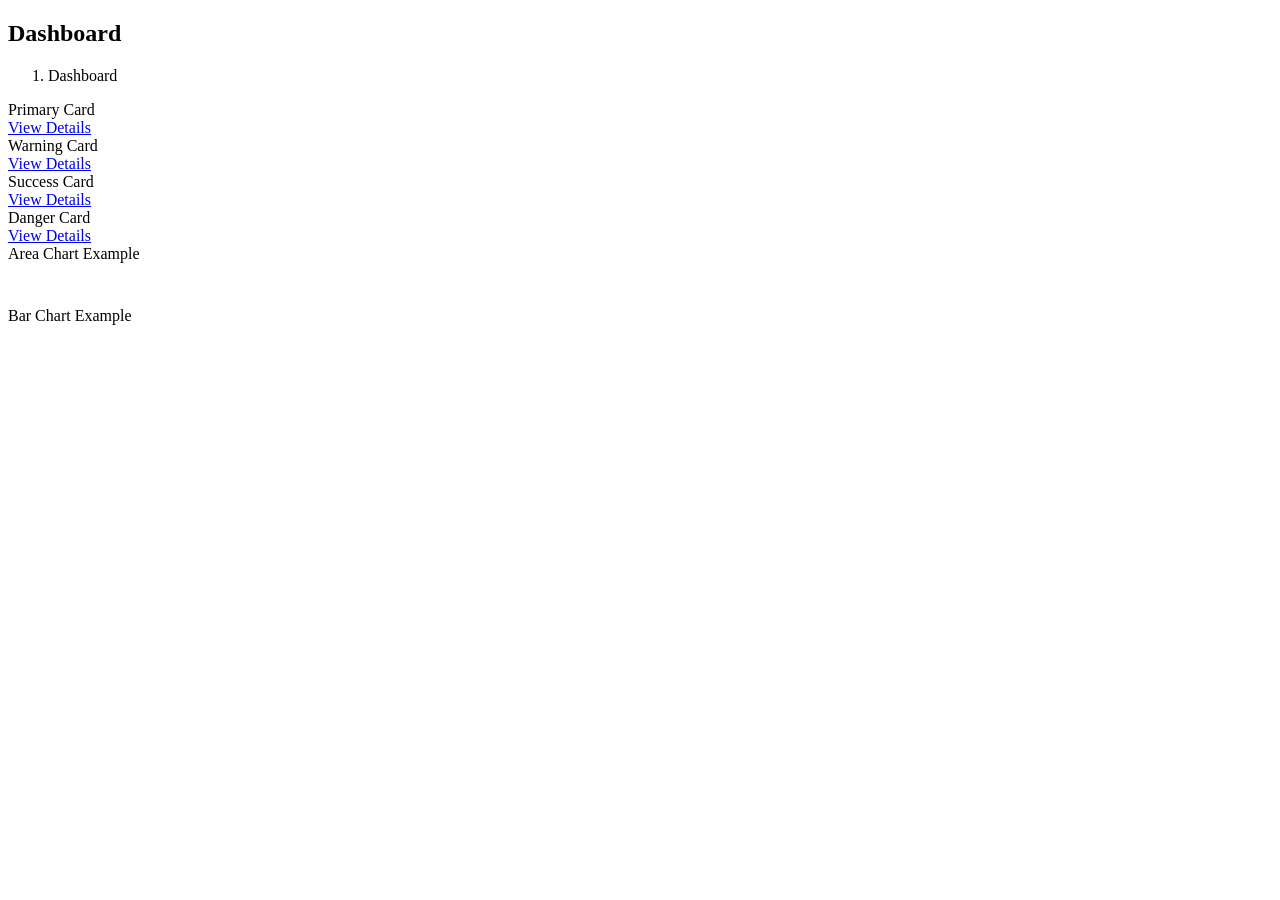
<file: src/main/resources/templates/index.html>
<!DOCTYPE html>
<html lang="en" xmlns:th="http://thymeleaf.org" xmlns:layout="http://www.ultraq.net.nz/thymeleaf/layout" layout:decorate="~{layout}">

<head>
    <meta charset="UTF-8">
    <meta name="viewport" content="width=device-width, initial-scale=1.0">
</head>

<body>
    <section layout:fragment="content">
        <h1 class="mt-4">Dashboard</h1>
        <ol class="breadcrumb mb-4">
            <li class="breadcrumb-item active">Dashboard</li>
        </ol>
        <div class="row">
            <div class="col-xl-3 col-md-6">
                <div class="card bg-primary text-white mb-4">
                    <div class="card-body">Primary Card</div>
                    <div class="card-footer d-flex align-items-center justify-content-between">
                        <a class="small text-white stretched-link" href="#">View Details</a>
                        <div class="small text-white"><i class="fas fa-angle-right"></i></div>
                    </div>
                </div>
            </div>
            <div class="col-xl-3 col-md-6">
                <div class="card bg-warning text-white mb-4">
                    <div class="card-body">Warning Card</div>
                    <div class="card-footer d-flex align-items-center justify-content-between">
                        <a class="small text-white stretched-link" href="#">View Details</a>
                        <div class="small text-white"><i class="fas fa-angle-right"></i></div>
                    </div>
                </div>
            </div>
            <div class="col-xl-3 col-md-6">
                <div class="card bg-success text-white mb-4">
                    <div class="card-body">Success Card</div>
                    <div class="card-footer d-flex align-items-center justify-content-between">
                        <a class="small text-white stretched-link" href="#">View Details</a>
                        <div class="small text-white"><i class="fas fa-angle-right"></i></div>
                    </div>
                </div>
            </div>
            <div class="col-xl-3 col-md-6">
                <div class="card bg-danger text-white mb-4">
                    <div class="card-body">Danger Card</div>
                    <div class="card-footer d-flex align-items-center justify-content-between">
                        <a class="small text-white stretched-link" href="#">View Details</a>
                        <div class="small text-white"><i class="fas fa-angle-right"></i></div>
                    </div>
                </div>
            </div>
        </div>
        <div class="row">
            <div class="col-xl-6">
                <div class="card mb-4">
                    <div class="card-header">
                        <i class="fas fa-chart-area me-1"></i>
                        Area Chart Example
                    </div>
                    <div class="card-body"><canvas id="myAreaChart" width="100%" height="40"></canvas></div>
                </div>
            </div>
            <div class="col-xl-6">
                <div class="card mb-4">
                    <div class="card-header">
                        <i class="fas fa-chart-bar me-1"></i>
                        Bar Chart Example
                    </div>
                    <div class="card-body"><canvas id="myBarChart" width="100%" height="40"></canvas></div>
                </div>
            </div>
        </div>
        <!-- <script src="https://cdn.jsdelivr.net/npm/bootstrap@5.2.3/dist/js/bootstrap.bundle.min.js" crossorigin="anonymous"></script>
        <script src="js/scripts.js"></script>
        <script src="https://cdnjs.cloudflare.com/ajax/libs/Chart.js/2.8.0/Chart.min.js" crossorigin="anonymous"></script>
        <script src="assets/demo/chart-area-demo.js"></script>
        <script src="assets/demo/chart-bar-demo.js"></script>
        <script src="https://cdn.jsdelivr.net/npm/simple-datatables@7.1.2/dist/umd/simple-datatables.min.js" crossorigin="anonymous"></script>
        <script src="js/datatables-simple-demo.js"></script> -->
    </section>
</body>

</html>
</file>
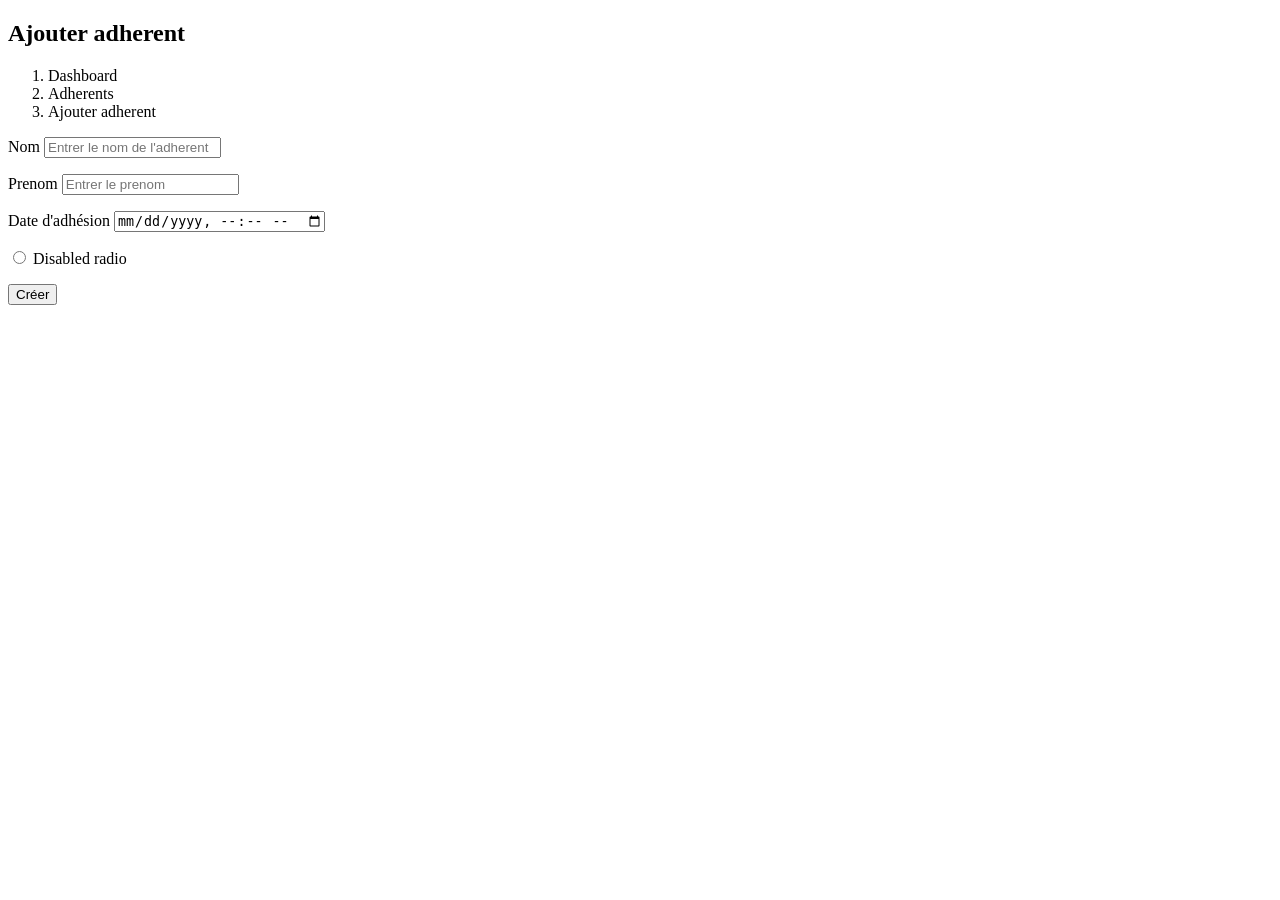
<file: src/main/resources/templates/adherents-create.html>
<!DOCTYPE html>
<html lang="en" xmlns:th="http://thymeleaf.org" xmlns:layout="http://www.ultraq.net.nz/thymeleaf/layout" layout:decorate="~{layout}">

<head>
    <title>Livres creation</title>
</head>

<body class="sb-nav-fixed">
    <section layout:fragment="content">
        <h1 class="mt-4">Ajouter adherent</h1>
        <ol class="breadcrumb mb-4">
            <li class="breadcrumb-item"><a th:href="@{/home}">Dashboard</a></li>
            <li class="breadcrumb-item"><a th:href="@{/adherents}">Adherents</a></li>
            <li class="breadcrumb-item active">Ajouter adherent</li>
        </ol>
        <form role="form" method="post" th:action="@{/admin/adherents/new}" th:object="${adherent}">
            <div class="container">
                <div class="form-group">
                    <label for="nom">Nom</label>
                    <input type="text" 
                           class="form-control" 
                           name="nom"
                           th:field="*{nom}"
                           id="nom" 
                           placeholder="Entrer le nom de l'adherent">
                        <p th:if="${#fields.hasErrors('nom')}" class="text-danger" th:errors="*{nom}"></p>
                </div>
                <div class="form-group">
                    <label for="prenom">Prenom</label>
                    <input type="text" 
                           class="form-control" 
                           name="prenom"
                           th:field="*{prenom}"
                           id="prenom" 
                           placeholder="Entrer le prenom">
                    <p th:if="${#fields.hasErrors('prenom')}" class="text-danger" th:errors="*{prenom}"></p>
                </div>
                <div class="form-group mb-3">
                    <label for="dateAdhesion">Date d'adhésion</label>
                    <input type="datetime-local" 
                           class="form-control" 
                           name="dateAdhesion"
                           th:field="*{dateAdhesion}"
                           id="dateAdhesion" 
                           placeholder="Date d'adhésion">
                    <p th:if="${#fields.hasErrors('dateAdhesion')}" class="text-danger" th:errors="*{dateAdhesion}"></p>
                </div>
                <!-- <div class="form-group">
                    <label for="role">Role</label>
                    <input type="radio" 
                           class="form-control" 
                           name="role"
                           th:field="*{role}"
                           id="role" 
                           placeholder="Entrer le prenom">
                    <p th:if="${#fields.hasErrors('role')}" class="text-danger" th:errors="*{role}"></p>
                </div> -->

                <div class="form-check" th:each="role: ${T(com.kaleba.bookrental.bookrental.model.Role).values()}">
                    <input class="form-check-input" type="radio" name="role" id="flexRadioDefault"  th:field="*{role}" th:value="${role}">
                    <label class="form-check-label" th:for="${#ids.next('role')}" th:text="${role}">
                      Disabled radio
                    </label>
                    <p th:if="${#fields.hasErrors('role')}" class="text-danger" th:errors="*{role}"></p>
                  </div>

                <button type="submit" class="btn btn-primary ">Créer</button>
            </div>
        </form>
    </section>
</body>

</html>
</file>
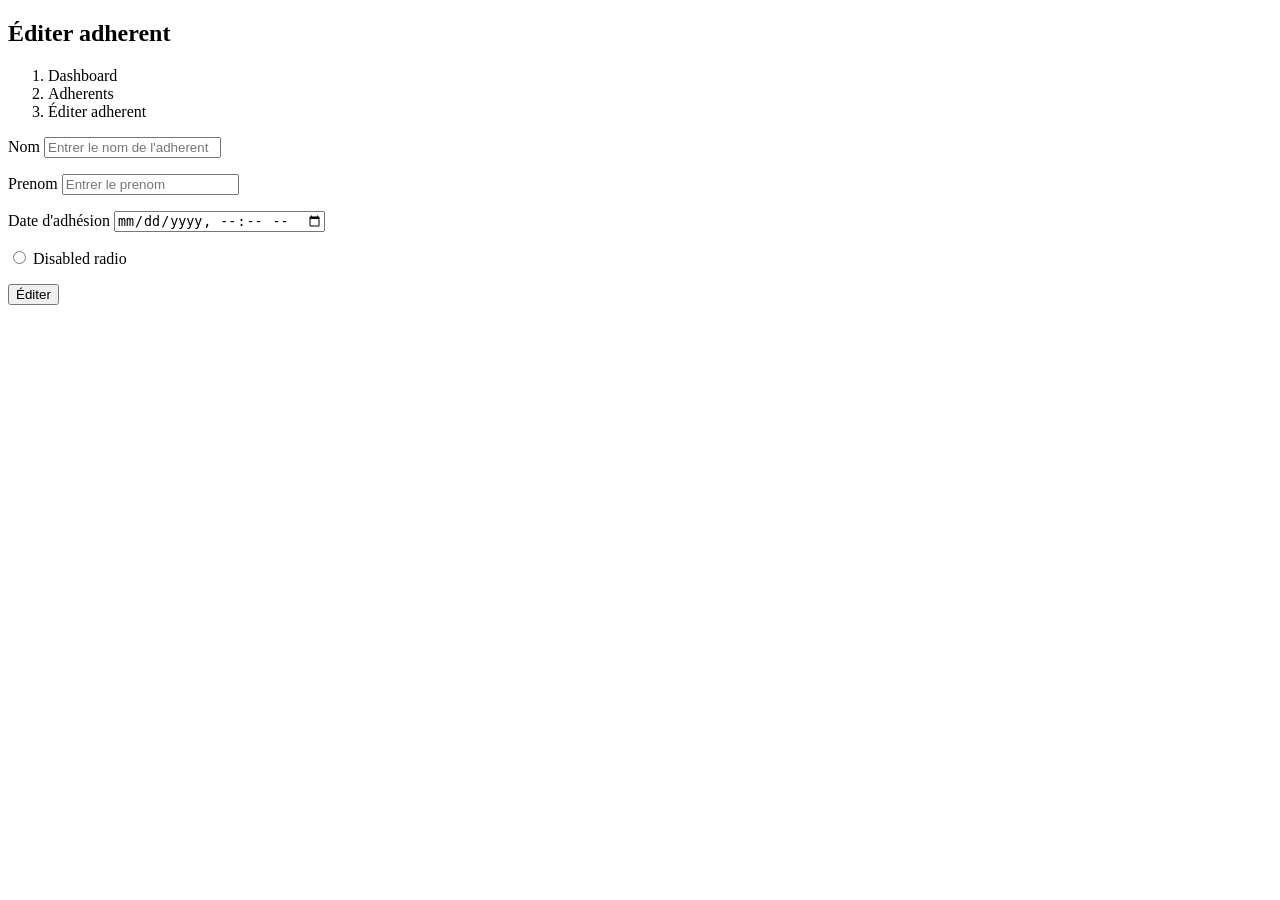
<file: src/main/resources/templates/adherents-edit.html>
<!DOCTYPE html>
<html lang="en" xmlns:th="http://thymeleaf.org" xmlns:layout="http://www.ultraq.net.nz/thymeleaf/layout" layout:decorate="~{layout}">

<head>
    <title>Livres creation</title>
</head>

<body class="sb-nav-fixed">
    <section layout:fragment="content">
        <h1 class="mt-4">Éditer adherent</h1>
        <ol class="breadcrumb mb-4">
            <li class="breadcrumb-item"><a th:href="@{/home}">Dashboard</a></li>
            <li class="breadcrumb-item"><a th:href="@{/adherents}">Adherents</a></li>
            <li class="breadcrumb-item active">Éditer adherent</li>
        </ol>
        <form role="form" method="post" th:action="@{/admin/adherents/{idAdherent}/edit(idAdherent=${adherent.idAdherent})}" th:object="${adherent}">
            <div class="container">
                <div class="form-group">
                    <label for="nom">Nom</label>
                    <input type="text" 
                           class="form-control" 
                           name="nom"
                           th:field="*{nom}"
                           id="nom" 
                           placeholder="Entrer le nom de l'adherent">
                        <p th:if="${#fields.hasErrors('nom')}" class="text-danger" th:errors="*{nom}"></p>
                </div>
                <div class="form-group">
                    <label for="prenom">Prenom</label>
                    <input type="text" 
                           class="form-control" 
                           name="prenom"
                           th:field="*{prenom}"
                           id="prenom" 
                           placeholder="Entrer le prenom">
                    <p th:if="${#fields.hasErrors('prenom')}" class="text-danger" th:errors="*{prenom}"></p>
                </div>
                <div class="form-group mb-3">
                    <label for="dateAdhesion">Date d'adhésion</label>
                    <input type="datetime-local" 
                           class="form-control" 
                           name="dateAdhesion"
                           th:field="*{dateAdhesion}"
                           id="dateAdhesion" 
                           placeholder="Date d'adhésion">
                    <p th:if="${#fields.hasErrors('dateAdhesion')}" class="text-danger" th:errors="*{dateAdhesion}"></p>
                </div>
                <!-- <div class="form-group">
                    <label for="role">Role</label>
                    <input type="radio" 
                           class="form-control" 
                           name="role"
                           th:field="*{role}"
                           id="role" 
                           placeholder="Entrer le prenom">
                    <p th:if="${#fields.hasErrors('role')}" class="text-danger" th:errors="*{role}"></p>
                </div> -->

                <div class="form-check" th:each="role: ${T(com.kaleba.bookrental.bookrental.model.Role).values()}">
                    <input class="form-check-input" type="radio" name="role" id="flexRadioDefault"  th:field="*{role}" th:value="${role}">
                    <label class="form-check-label" th:for="${#ids.next('role')}" th:text="${role}">
                      Disabled radio
                    </label>
                    <p th:if="${#fields.hasErrors('role')}" class="text-danger" th:errors="*{role}"></p>
                  </div>

                <button type="submit" class="btn btn-primary ">Éditer</button>
            </div>
        </form>
    </section>
</body>

</html>
</file>
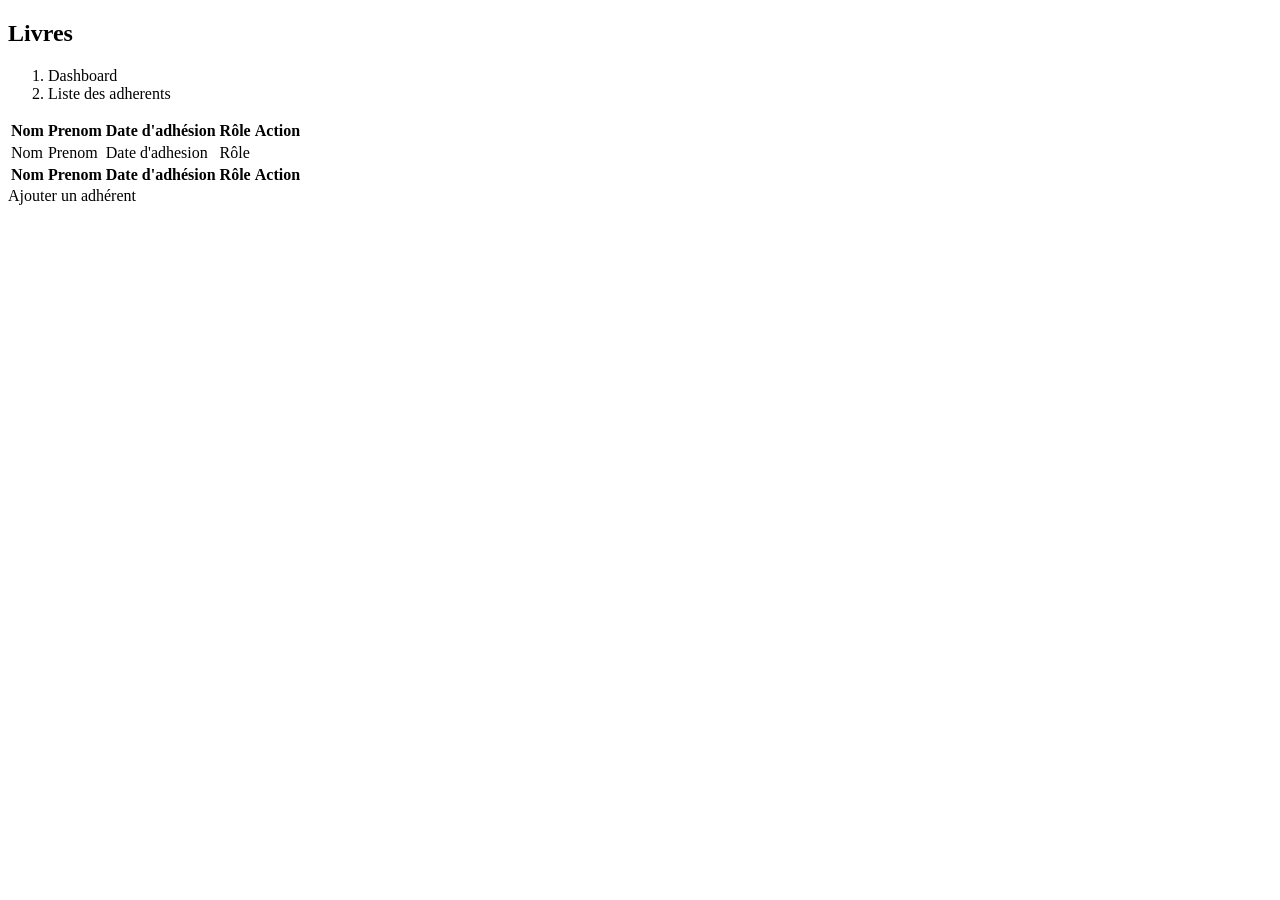
<file: src/main/resources/templates/adherents-list.html>
<!DOCTYPE html>
<html lang="en" xmlns:th="http://thymeleaf.org" xmlns:layout="http://www.ultraq.net.nz/thymeleaf/layout"
    layout:decorate="~{layout}">

<head>
    <title>Adherent liste</title>
</head>

<body class="sb-nav-fixed">
    <section layout:fragment="content">
        <h1 class="mt-4">Livres</h1>
        <ol class="breadcrumb mb-4">
            <li class="breadcrumb-item"><a th:href="@{/home}">Dashboard</a></li>
            <li class="breadcrumb-item active">Liste des adherents</li>
        </ol>
        <div class="card mb-4">
            <!-- <div class="card-header">
                <i class="fas fa-table me-1"></i>
                DataTable Example
            </div> -->
            <div class="card-body">
                <table id="datatablesSimple">
                    <thead>
                        <tr>
                            <th>Nom</th>
                            <th>Prenom</th>
                            <th>Date d'adhésion</th>
                            <th>Rôle</th>
                            <th>Action</th>
                        </tr>
                    </thead>
                    <tfoot>
                        <tr>
                            <th>Nom</th>
                            <th>Prenom</th>
                            <th>Date d'adhésion</th>
                            <th>Rôle</th>
                            <th>Action</th>
                        </tr>
                    </tfoot>
                    <tbody>
                        <tr th:each="adherent :${adherents}">
                            <td th:text="${adherent.nom}">Nom</td>
                            <td th:text="${adherent.prenom}">Prenom</td>
                            <td th:text="${adherent.dateAdhesion}">Date d'adhesion</td>
                            <td th:text="${adherent.role}">Rôle</td>
                            <td>
                                <a class="btn btn-outline-primary" th:href="@{/admin/adherents/{idAdherent}/edit(idAdherent=${adherent.idAdherent})}"><i class="fas fa-edit"></i></a>
                                <a class="btn btn-outline-danger" th:href="@{/admin/adherents/{idAdherent}/delete(idAdherent=${adherent.idAdherent})}"><i class="fa-solid fa-trash"></i></i></a>
                            </td>
                        </tr>
                    </tbody>
                </table>
            </div>
        </div>
        <a class="btn btn-outline-success" th:href="@{/admin/adherents/new}"><i class="fa-solid fa-plus"></i> Ajouter un adhérent</a>
    </section>
</body>

</html>
</file>
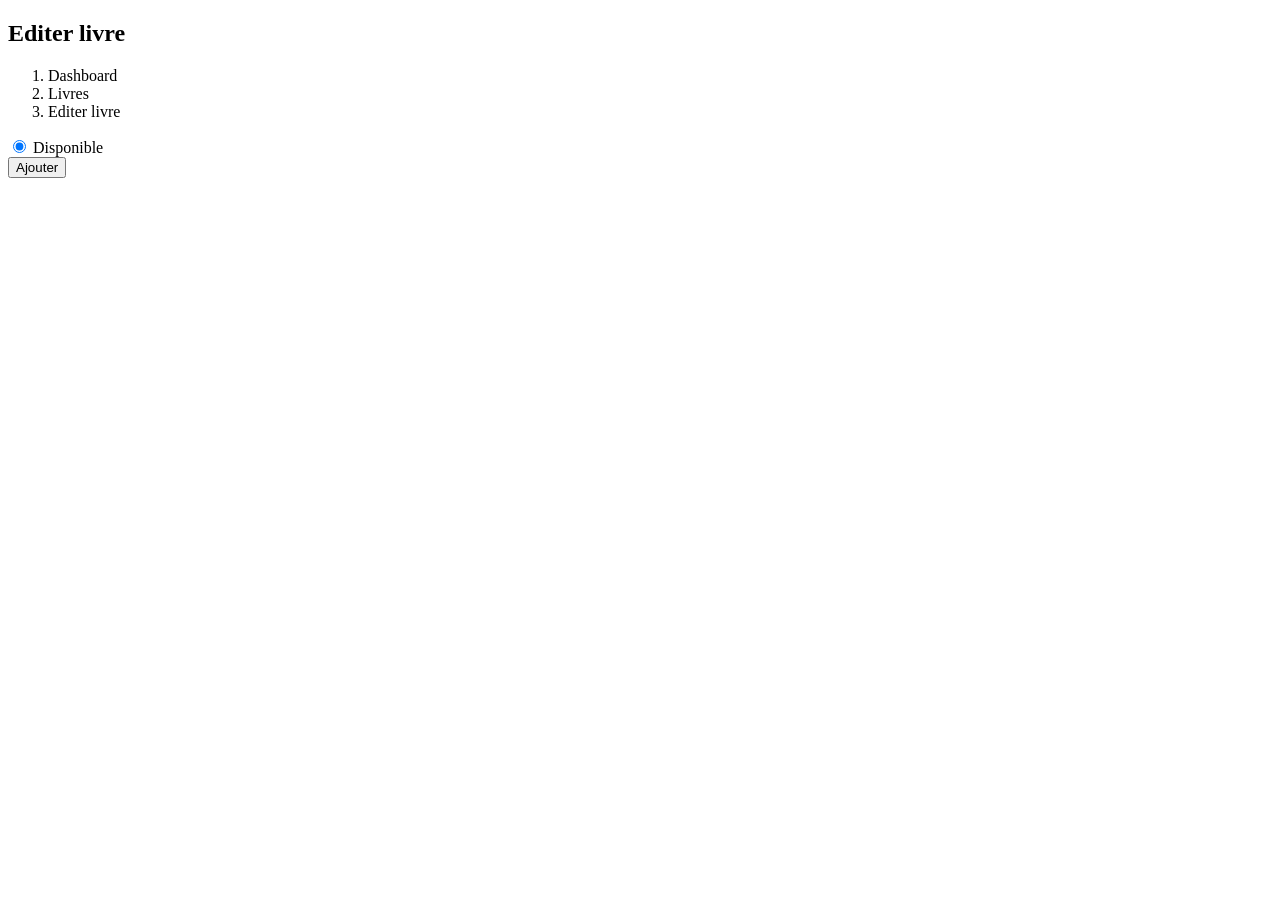
<file: src/main/resources/templates/exemplaire-create.html>
<!DOCTYPE html>
<html lang="en" xmlns:th="http://thymeleaf.org" xmlns:layout="http://www.ultraq.net.nz/thymeleaf/layout" layout:decorate="~{layout}">

<head>
    <title>Livres creation</title>
</head>

<body class="sb-nav-fixed">
    <section layout:fragment="content">
        <h1 class="mt-4">Editer livre</h1>
        <ol class="breadcrumb mb-4">
            <li class="breadcrumb-item"><a th:href="@{/home}">Dashboard</a></li>
            <li class="breadcrumb-item"><a th:href="@{/livres}">Livres</a></li>
            <li class="breadcrumb-item active">Editer livre</li>
        </ol>

        <form role="form" method="post" th:action="@{/exemplaires/{idLivre}/new(idLivre=${idLivre})}" th:object="${exemplaire}">
            <input type="hidden" th:field="*{idExemplaire}">
            <div class="container">
                <div class="form-check">
                    <input class="form-check-input" id="availability" type="radio" th:value=true checked>
                    <label class="form-check-label">
                      Disponible
                    </label>
                    <!-- <p th:if="${#fields.hasErrors('role')}" class="text-danger" th:errors="*{role}"></p> -->
                  </div>
                <button type="submit" class="btn btn-primary ">Ajouter</button>
            </div>
        </form>
    </section>
</body>
</html>
</file>
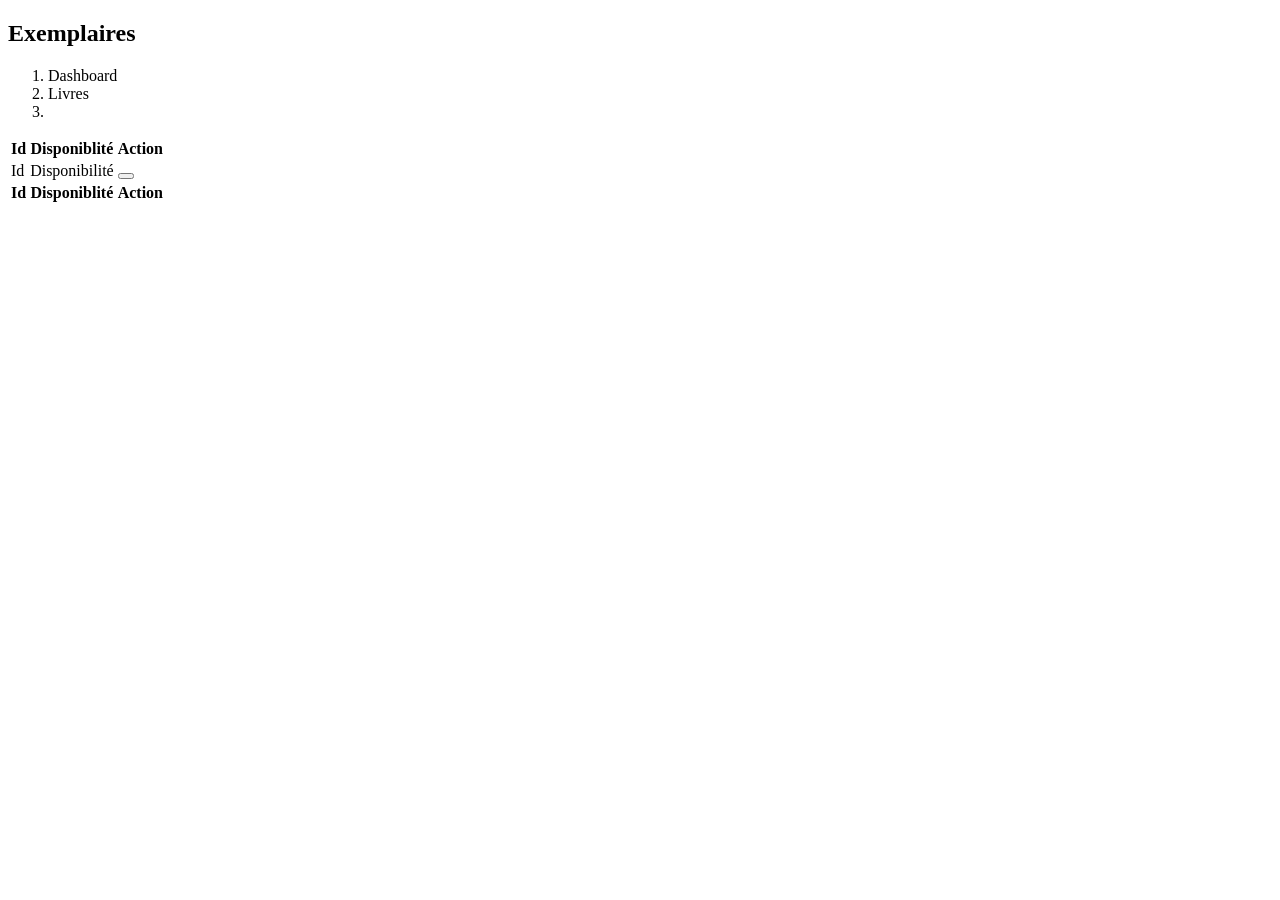
<file: src/main/resources/templates/exemplaires-view.html>
<!DOCTYPE html>
<html lang="en" xmlns:th="http://thymeleaf.org" xmlns:layout="http://www.ultraq.net.nz/thymeleaf/layout" layout:decorate="~{layout}">

<head>
    <title>Livres creation</title>
</head>

<body class="sb-nav-fixed">
    <section layout:fragment="content">
        <h1 class="mt-4">Exemplaires</h1>
        <ol class="breadcrumb mb-4">
            <li class="breadcrumb-item"><a th:href="@{/home}">Dashboard</a></li>
            <li class="breadcrumb-item"><a th:href="@{/livres}">Livres</a></li>
            <li class="breadcrumb-item active" th:text="${titre}"></li>
        </ol>
        <div class="card mb-4">
            <div class="card-body">
                <table id="datatablesSimple">
                    <thead>
                        <tr>
                            <th>Id</th>
                            <th>Disponiblité</th>
                            <th>Action</th>
                        </tr>
                    </thead>
                    <tfoot>
                        <tr>
                            <th>Id</th>
                            <th>Disponiblité</th>
                            <th>Action</th>
                        </tr>
                    </tfoot>
                    <tbody id="tab-target">
                          <tr th:each="exemplaire :${exemplaires}" class="exemplaire">
                            <td th:text="${exemplaire.idExemplaire}">Id</td>
                            <td th:text="${exemplaire.viewValue}">Disponibilité</td>
                            <td>
                                <button class="btn btn-outline-danger"><a th:href="@{/exemplaires/{idExemplaire}/delete(idExemplaire=${exemplaire.idExemplaire})}"><i class="fa-solid fa-trash"></i></a></button>
                            </td>
                        </tr>  
                    </tbody>
                </table>
            </div>
        </div>
    </section>
</body>
</html>
</file>
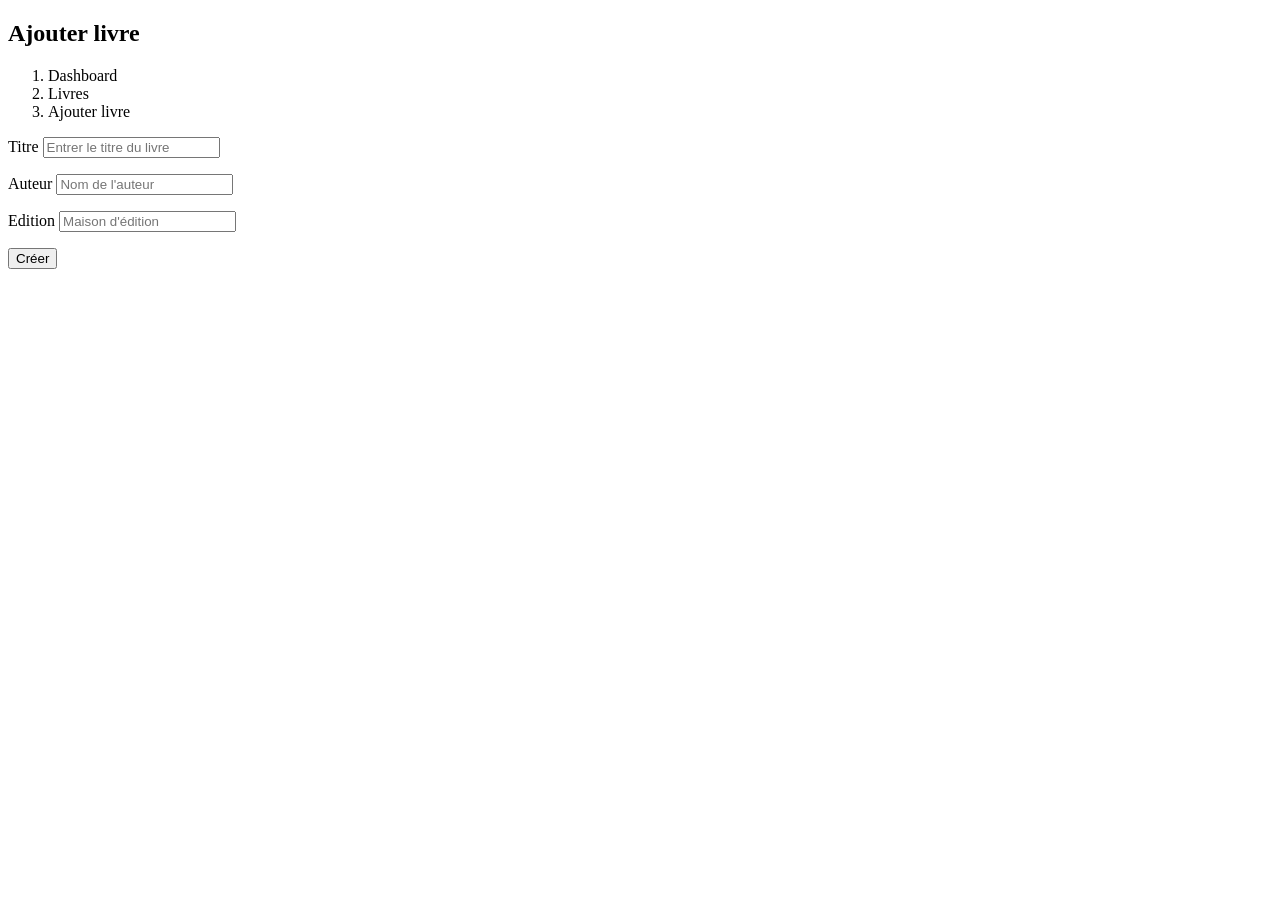
<file: src/main/resources/templates/livres-create.html>
<!DOCTYPE html>
<html lang="en" xmlns:th="http://thymeleaf.org" xmlns:layout="http://www.ultraq.net.nz/thymeleaf/layout" layout:decorate="~{layout}">

<head>
    <title>Livres creation</title>
</head>

<body class="sb-nav-fixed">
    <section layout:fragment="content">
        <h1 class="mt-4">Ajouter livre</h1>
        <ol class="breadcrumb mb-4">
            <li class="breadcrumb-item"><a th:href="@{/home}">Dashboard</a></li>
            <li class="breadcrumb-item"><a th:href="@{/livres}">Livres</a></li>
            <li class="breadcrumb-item active">Ajouter livre</li>
        </ol>
        <form role="form" method="post" th:action="@{/livres/new}" th:object="${livre}">
            <div class="container">
                <div class="form-group">
                    <label for="titre">Titre</label>
                    <input type="text" 
                           class="form-control" 
                           name="titre"
                           th:field="*{titre}"
                           id="titre" 
                           aria-describedby="emailHelp"
                           placeholder="Entrer le titre du livre">
                        <p th:if="${#fields.hasErrors('titre')}" class="text-danger" th:errors="*{titre}"></p>
                </div>
                <div class="form-group">
                    <label for="auteur">Auteur</label>
                    <input type="text" 
                           class="form-control" 
                           name="auteur"
                           th:field="*{auteur}"
                           id="ateur" 
                           placeholder="Nom de l'auteur">
                    <p th:if="${#fields.hasErrors('auteur')}" class="text-danger" th:errors="*{auteur}"></p>
                </div>
                <div class="form-group mb-3">
                    <label for="edition">Edition</label>
                    <input type="text" 
                           class="form-control" 
                           name="edition"
                           th:field="*{edition}"
                           id="edition" 
                           placeholder="Maison d'édition">
                    <p th:if="${#fields.hasErrors('edition')}" class="text-danger" th:errors="*{edition}"></p>
                </div>
                <button type="submit" class="btn btn-primary ">Créer</button>
            </div>
        </form>
    </section>
</body>

</html>
</file>
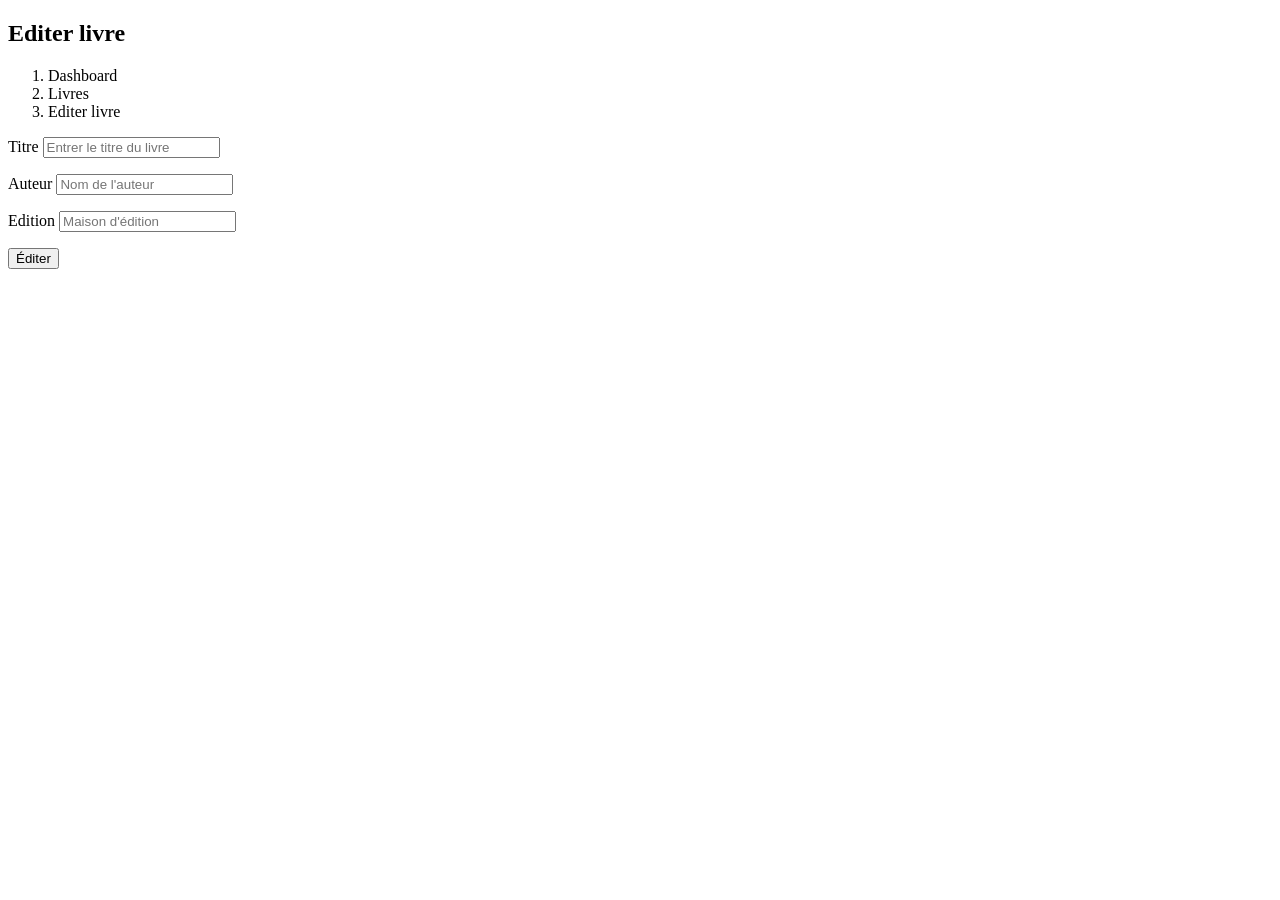
<file: src/main/resources/templates/livres-edit.html>
<!DOCTYPE html>
<html lang="en" xmlns:th="http://thymeleaf.org" xmlns:layout="http://www.ultraq.net.nz/thymeleaf/layout" layout:decorate="~{layout}">

<head>
    <title>Livres edition</title>
</head>

<body class="sb-nav-fixed">
    <section layout:fragment="content">
        <h1 class="mt-4">Editer livre</h1>
        <ol class="breadcrumb mb-4">
            <li class="breadcrumb-item"><a th:href="@{/home}">Dashboard</a></li>
            <li class="breadcrumb-item"><a th:href="@{/livres}">Livres</a></li>
            <li class="breadcrumb-item active">Editer livre</li>
        </ol>
        <form role="form" method="post" th:action="@{/livres/{idLivre}/edit(idLivre=${livre.idLivre})}" th:object="${livre}">
            <input type="hidden" th:field="*{idLivre}">
            <div class="container">
                <div class="form-group">
                    <label for="titre">Titre</label>
                    <input type="text" 
                           class="form-control" 
                           name="titre"
                           th:field="*{titre}"
                           id="titre" 
                           aria-describedby="emailHelp"
                           placeholder="Entrer le titre du livre">
                    <p th:if="${#fields.hasErrors('titre')}" class="text-danger" th:errors="*{titre}"></p>
                </div>
                <div class="form-group">
                    <label for="auteur">Auteur</label>
                    <input type="text" 
                           class="form-control" 
                           name="auteur"
                           th:field="*{auteur}"
                           id="ateur" 
                           placeholder="Nom de l'auteur">
                    <p th:if="${#fields.hasErrors('auteur')}" class="text-danger" th:errors="*{auteur}"></p> 
                </div>
                <div class="form-group mb-3">
                    <label for="edition">Edition</label>
                    <input type="text" 
                           class="form-control" 
                           name="edition"
                           th:field="*{edition}"
                           id="edition" 
                           placeholder="Maison d'édition">
                    <p th:if="${#fields.hasErrors('edition')}" class="text-danger" th:errors="*{edition}"></p>
                </div>
                <button type="submit" class="btn btn-primary ">Éditer</button>
            </div>
        </form>
    </section>
</body>

</html>
</file>
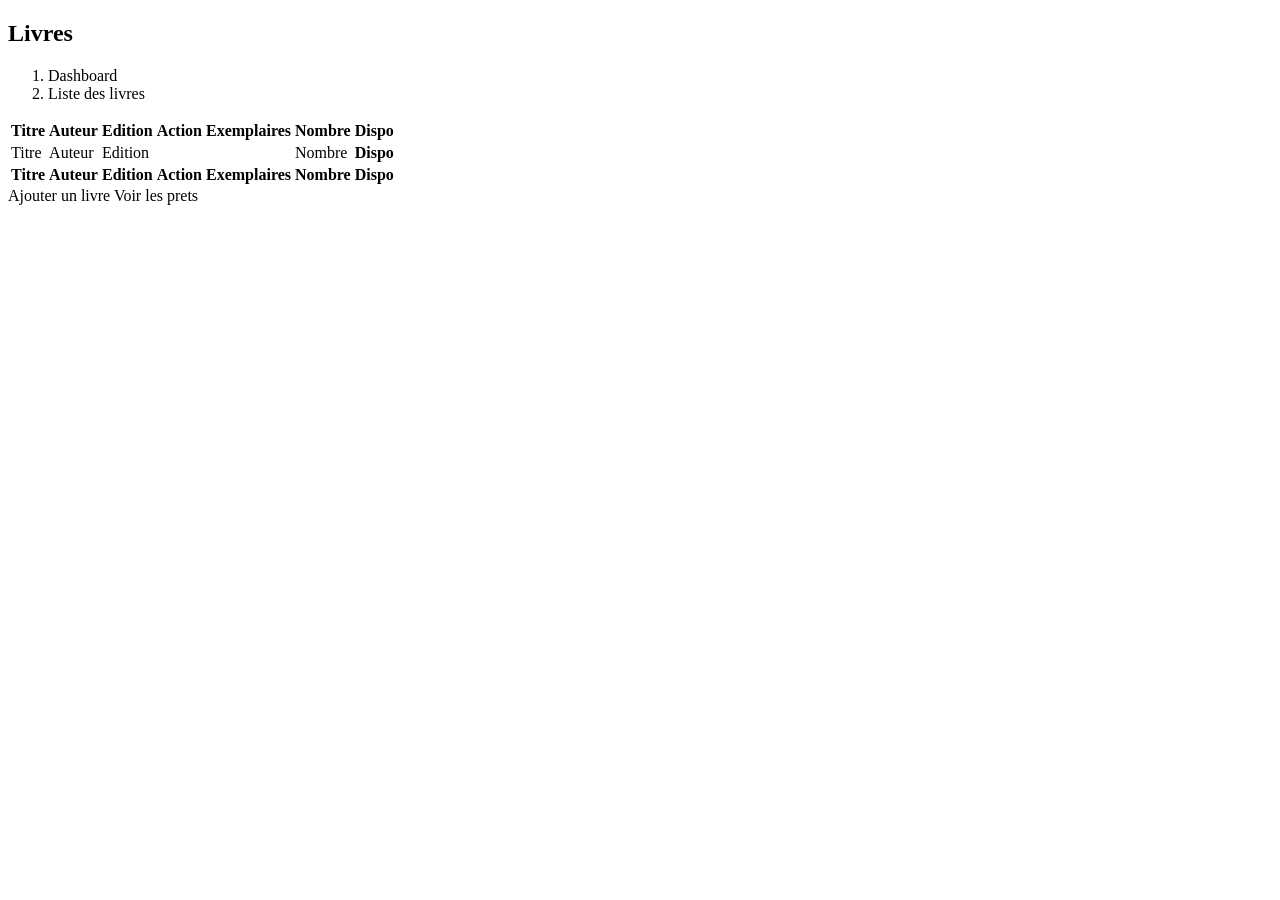
<file: src/main/resources/templates/livres-list.html>
<!DOCTYPE html>
<html lang="en" xmlns:th="http://thymeleaf.org" xmlns:layout="http://www.ultraq.net.nz/thymeleaf/layout"
    layout:decorate="~{layout}">

<head>
    <title>Livre liste</title>
</head>

<body class="sb-nav-fixed">
    <section layout:fragment="content">
        <h1 class="mt-4">Livres</h1>
        <ol class="breadcrumb mb-4">
            <li class="breadcrumb-item"><a th:href="@{/home}">Dashboard</a></li>
            <li class="breadcrumb-item active">Liste des livres</li>
        </ol>
        <div class="card mb-4">
            <div class="card-body">
                <table id="datatablesSimple">
                    <thead>
                        <tr>
                            <th>Titre</th>
                            <th>Auteur</th>
                            <th>Edition</th>
                            <th>Action</th>
                            <th>Exemplaires</th>
                            <th>Nombre</th>
                            <th>Dispo</th>
                        </tr>
                    </thead>
                    <tfoot>
                        <tr>
                            <th>Titre</th>
                            <th>Auteur</th>
                            <th>Edition</th>
                            <th>Action</th>
                            <th>Exemplaires</th>
                            <th>Nombre</th>
                            <th>Dispo</th>
                        </tr>
                    </tfoot>
                    <tbody>
                          <tr th:each="livre :${livres}" class="livre">
                            <td th:text="${livre.titre}">Titre</td>
                            <td th:text="${livre.auteur}">Auteur</td>
                            <td th:text="${livre.edition}">Edition</td>
                            <td>
                                <a class="btn btn-outline-primary" th:href="@{/livres/{idLivre}/edit(idLivre=${livre.idLivre})}"><i class="fas fa-edit"></i></a>
                                <a class="btn btn-outline-danger" th:href="@{/livres/{idLivre}/delete(idLivre=${livre.idLivre})}"><i class="fa-solid fa-trash"></i></i></a>
                                
                            </td>
                            <td>
                                <a class="btn btn-outline-secondary" th:href="@{/exemplaires/{idLivre}/new(idLivre=${livre.idLivre})}"><i class="fa-solid fa-plus"></i></i></a>
                                <a class="btn btn-outline-secondary" th:href="@{/exemplaires/{idLivre}/view(idLivre=${livre.idLivre})}"><i class="fa-solid fa-eye"></i></i></a>
                            </td>
                            <td th:text="${livre.exemplaires.size()}">Nombre</td>
                            <th th:text="${livre.getExemplaireDispo()}">Dispo</th>
                        </tr>  
                      
                    </tbody>
                </table>
            </div>
        </div>
        <a class="btn btn-outline-success" th:href="@{/livres/new}"><i class="fa-solid fa-plus"></i> Ajouter un livre</a>    
        <a class="btn btn-outline-primary" th:href="@{/prets}"><i class="fa-solid fa-eye"></i> Voir les prets <i class="fa-solid fa-landmark"></i></a>   
    </section>
</body>

</html>
</file>
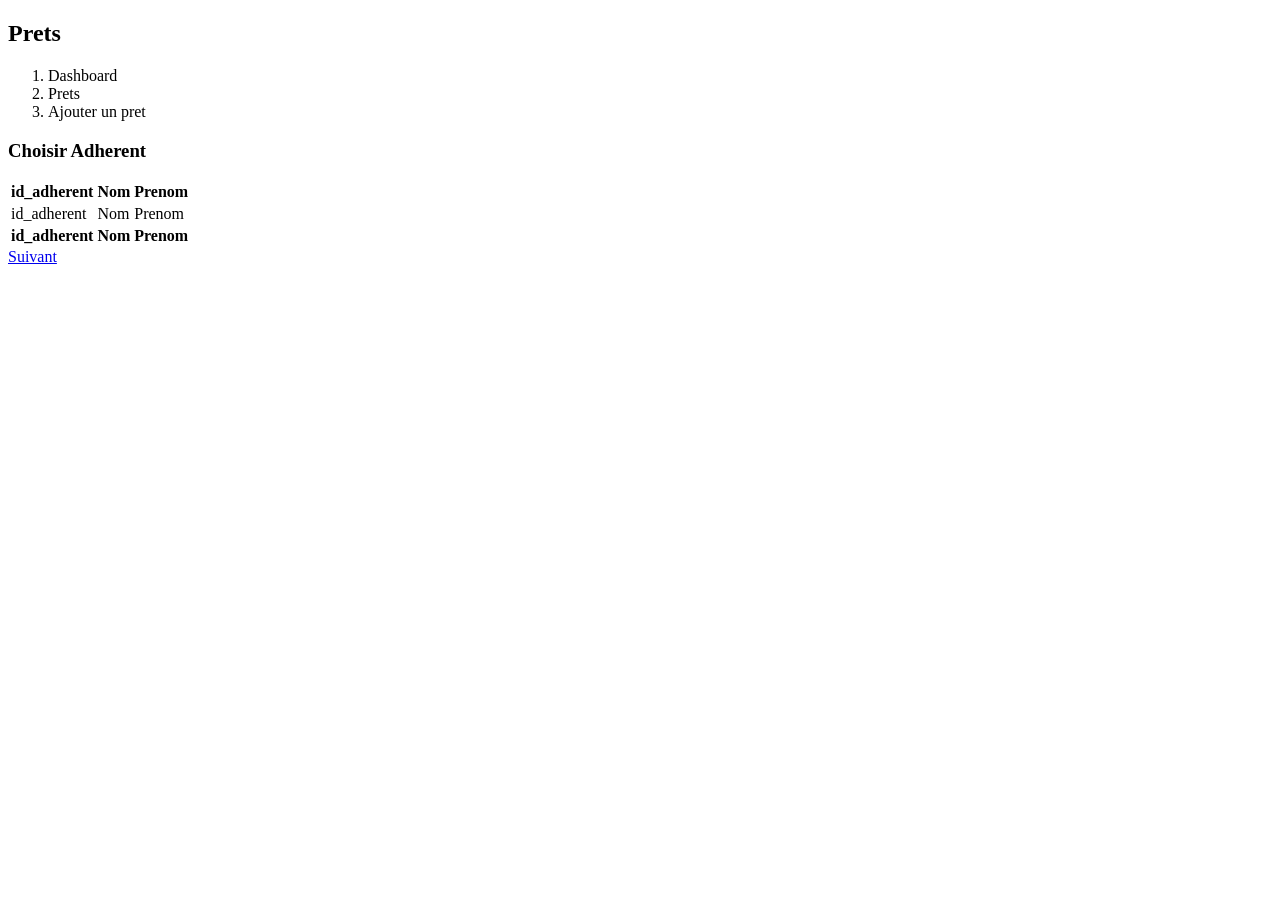
<file: src/main/resources/templates/pret-create-1.html>
<!DOCTYPE html>
<html lang="en" xmlns:th="http://thymeleaf.org" xmlns:layout="http://www.ultraq.net.nz/thymeleaf/layout"
    layout:decorate="~{layout}">

<head>
    <title>Ajouter prets</title>
</head>

<body class="sb-nav-fixed">
    <section class="adherent-choice" layout:fragment="content">
        <h1 class="mt-4">Prets</h1>
        <ol class="breadcrumb mb-4">
            <li class="breadcrumb-item"><a th:href="@{/home}">Dashboard</a></li>
            <li class="breadcrumb-item"><a th:href="@{/prets}">Prets</a></li>
            <li class="breadcrumb-item active">Ajouter un pret</li>
        </ol>

            <h3>Choisir Adherent</h3>
            <div class="card mb-4">
                <div class="card-body">
                    <table id="datatablesSimple">
                        <thead>
                            <tr>
                                <th>id_adherent</th>
                                <th>Nom</th>
                                <th>Prenom</th>
                            </tr>
                        </thead>
                        <tfoot>
                            <tr>
                                <th>id_adherent</th>
                                <th>Nom</th>
                                <th>Prenom</th>
                            </tr>
                        </tfoot>
                        <tbody class="adherent-info">
                            <tr class="user" th:each="adherent :${adherents}">
                                <td th:text="${adherent.idAdherent}">id_adherent</td>
                                <td th:text="${adherent.nom}">Nom</td>
                                <td th:text="${adherent.prenom}">Prenom</td>
                            </tr>
                        </tbody>
                    </table>
                </div>
            </div>
        <a class="btn btn-secondary" href="#" role="button" id="next">Suivant</a>



           <!--  <h3>Livre</h3>
            <input type="number" id="id_exemplaire" th:field="*"/>
            <div class="card mb-4">
                <div class="card-body">
                    <table id="datatablesExemplaire">
                        <thead>
                            <tr>
                                <th>Id</th>
                                <th>Titre</th>
                            </tr>
                        </thead>
                        <tfoot>
                            <tr>
                                <th>Id</th>
                                <th>Titre</th>
                            </tr>
                        </tfoot>
                        <tbody class="exemplaire-info">
                            <tr th:each="exemplaire :${exemplaires}" class="exemplaire">
                                <td th:text="${exemplaire.idExemplaire}">Id</td>
                                <td th:text="${exemplaire.title}">Titre</td>
                            </tr>
                        </tbody>
                    </table>
                </div>
            </div>
        
            <div class="form-group mb-3">
                <label class="h3" for="datePret">Date de pret</label>
                <input type="datetime-local" 
                       class="form-control" 
                       name="datePret"
                       th:field="*{datePret}"
                       id="datePret" 
                       placeholder="Date d'adhésion">
                <p th:if="${#fields.hasErrors('datePret')}" class="text-danger" th:errors="*{datePret}"></p>
            </div>

            <div class="form-group mb-3">
                <label class="h3" for="dateRemise">Date de remise</label>
                <input type="datetime-local" 
                       class="form-control" 
                       name="dateRemise"
                       th:field="*{dateRemise}"
                       id="dateRemise" 
                       disabled
                       placeholder="Date d'adhésion">
                <p th:if="${#fields.hasErrors('dateRemise')}" class="text-danger" th:errors="*{dateRemise}"></p>
            </div>
            <button type="submit" class="btn btn-primary ">Attribuer</button> -->
    </section>
</body>

</html>
</file>
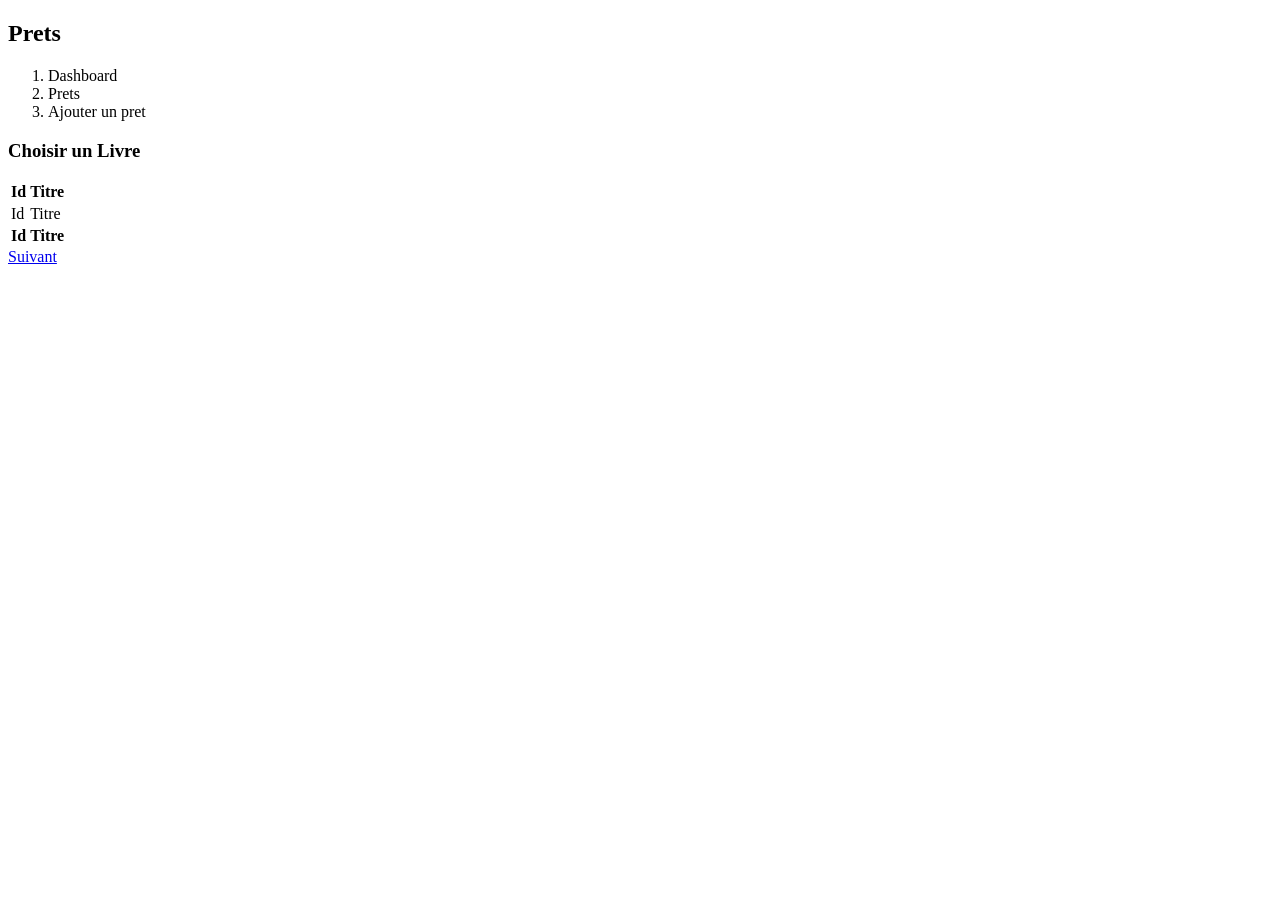
<file: src/main/resources/templates/pret-create-2.html>
<!DOCTYPE html>
<html lang="en" xmlns:th="http://thymeleaf.org" xmlns:layout="http://www.ultraq.net.nz/thymeleaf/layout"
    layout:decorate="~{layout}">

<head>
    <title>Ajouter prets</title>
</head>

<body class="sb-nav-fixed">
    <section layout:fragment="content">
        <h1 class="mt-4">Prets</h1>
        <ol class="breadcrumb mb-4">
            <li class="breadcrumb-item"><a th:href="@{/home}">Dashboard</a></li>
            <li class="breadcrumb-item"><a th:href="@{/prets}">Prets</a></li>
            <li class="breadcrumb-item active">Ajouter un pret</li>
        </ol>

            <h3>Choisir un Livre</h3>
            <div class="card mb-4">
                <div class="card-body">
                    <table id="datatablesExemplaire">
                        <thead>
                            <tr>
                                <th>Id</th>
                                <th>Titre</th>
                            </tr>
                        </thead>
                        <tfoot>
                            <tr>
                                <th>Id</th>
                                <th>Titre</th>
                            </tr>
                        </tfoot>
                        <tbody class="exemplaire-info">
                            <tr th:each="exemplaire :${exemplaires}" class="exemplaire">
                                <td th:text="${exemplaire.idExemplaire}">Id</td>
                                <td th:text="${exemplaire.title}">Titre</td>
                            </tr>
                        </tbody>
                    </table>
                </div>
            </div>
            <a class="btn btn-secondary" href="#" role="button" id="next-book">Suivant</a>
            <!-- <div class="form-group mb-3">
                <label class="h3" for="datePret">Date de pret</label>
                <input type="datetime-local" 
                       class="form-control" 
                       name="datePret"
                       th:field="*{datePret}"
                       id="datePret" 
                       placeholder="Date d'adhésion">
                <p th:if="${#fields.hasErrors('datePret')}" class="text-danger" th:errors="*{datePret}"></p>
            </div>

            <div class="form-group mb-3">
                <label class="h3" for="dateRemise">Date de remise</label>
                <input type="datetime-local" 
                       class="form-control" 
                       name="dateRemise"
                       th:field="*{dateRemise}"
                       id="dateRemise" 
                       disabled
                       placeholder="Date d'adhésion">
                <p th:if="${#fields.hasErrors('dateRemise')}" class="text-danger" th:errors="*{dateRemise}"></p>
            </div>
            <button type="submit" class="btn btn-primary ">Attribuer</button> -->

    </section>
</body>

</html>
</file>
